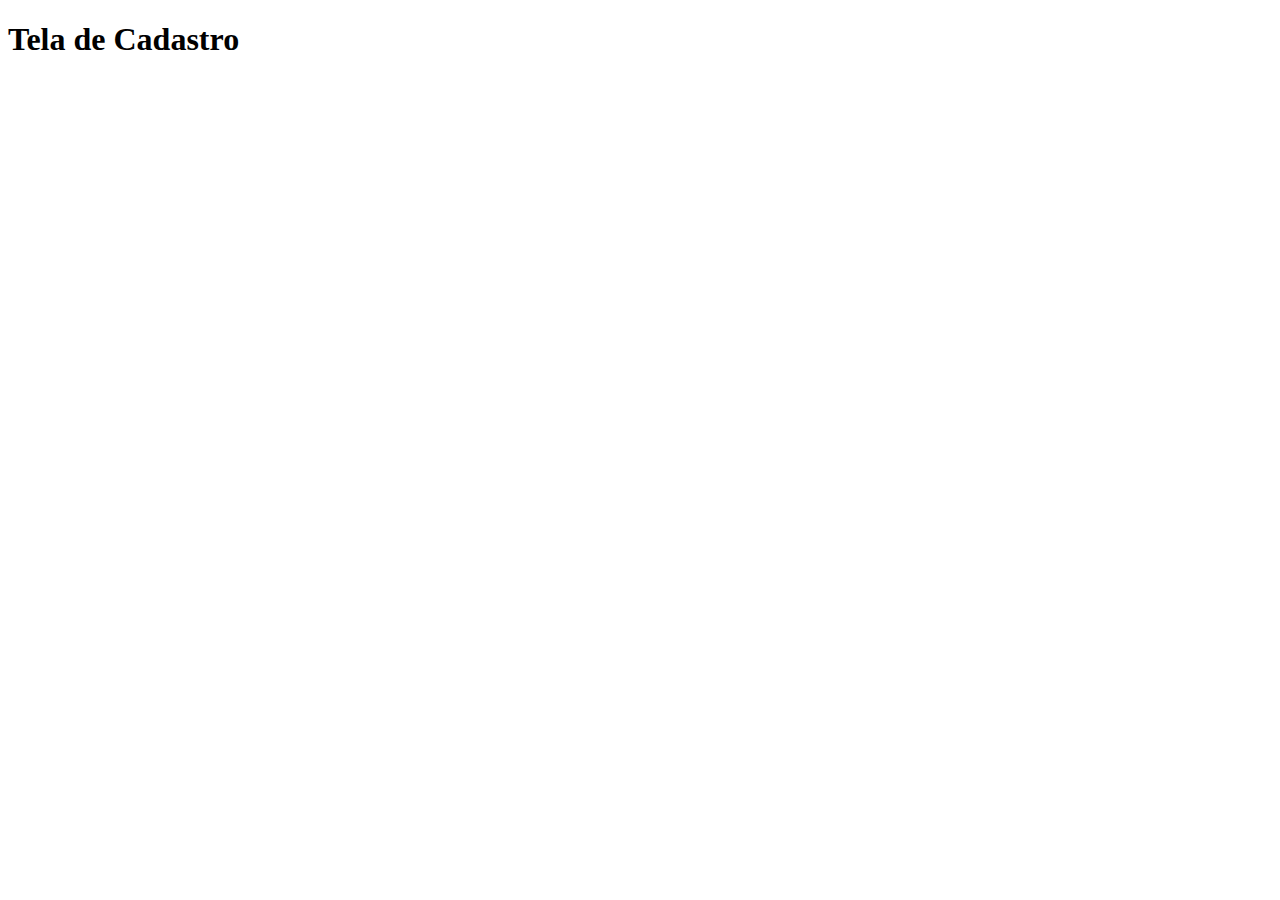
<file: src/main/resources/templates/index.html>
<!DOCTYPE html>
<html lang="en" xmlns:th="http://www.thymeleaf.org"
      xmlns:layout="http://www.ultraq.net.nz/thymeleaf/layout"
      layout:decorate="~{layout}">
<head>
    <meta charset="UTF-8">
    <title>Cadastro</title>
</head>
<body>

<div layout:fragment="content">

    <h1>Tela de Cadastro</h1>

</div>

</body>
</html>
</file>
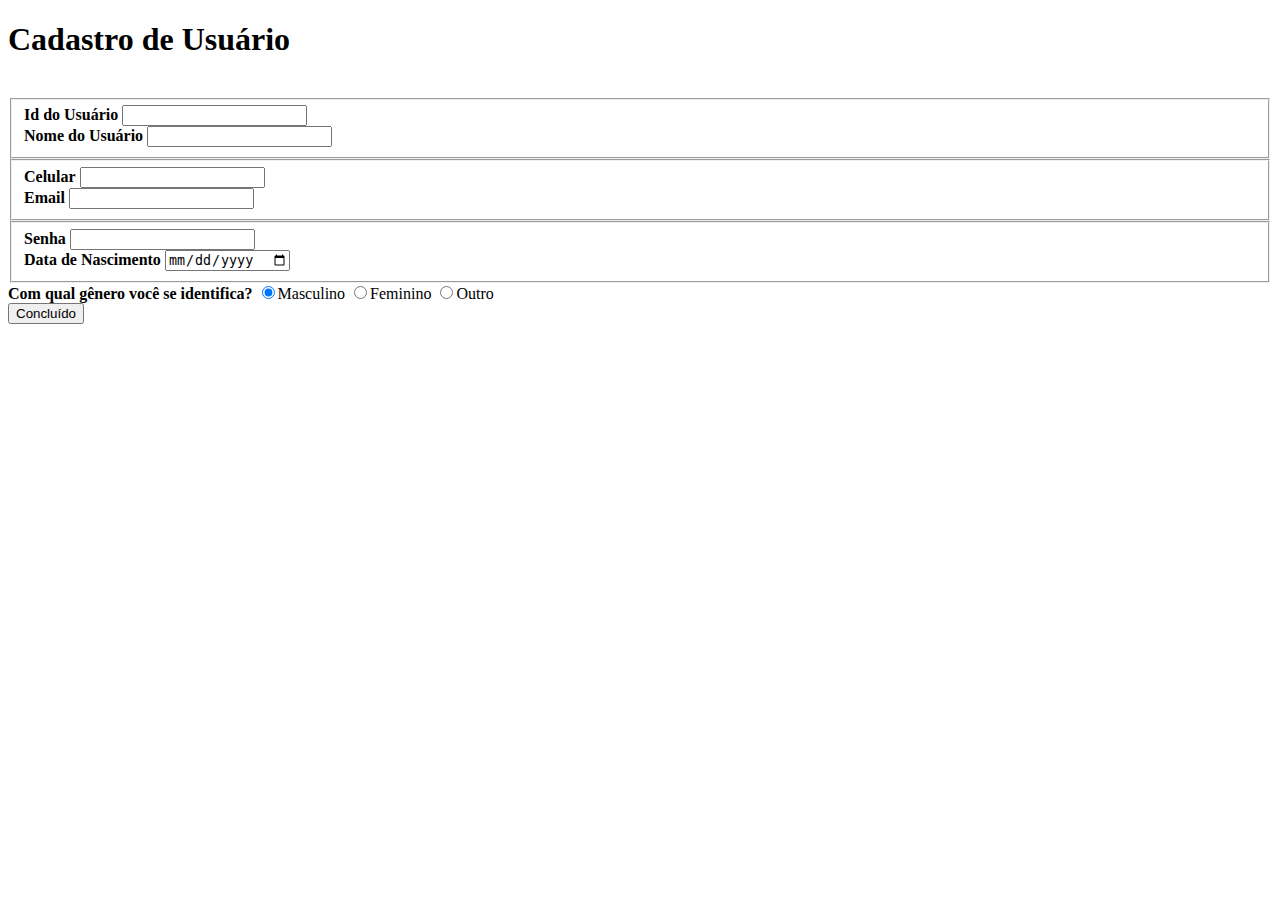
<file: src/main/resources/templates/layout.html>
<!doctype html>
<html>

    <head>
        <!-- Metadados -->
        <meta charset="utf-8">
        <meta name="viewport" content="width=device-width, initial-scale=1, shrink-to-fit=no">
    

        <title>Cadastro</title>
    </head>

    <body>  

        <div>
            <h1 id="titulo">Cadastro de Usuário</h1>
            <br>
        </div>

        <!-- Início do formulário -->
        <form>

            <fieldset class="grupo">

                <!-- Campo id usuário -->
                <div class="campo">
                    <label for="nome"><strong>Id do Usuário</strong></label>
                    <input type="number" name="id" id="id" required>
                </div>

                <!-- Campo nome usuário -->
                <div class="campo">
                    <label for="sobrenome"><strong>Nome do Usuário</strong></label>
                    <input type="text" name="nome" id="nome" required>
                </div>
            </fieldset> 

            <fieldset class="grupo">

                <!-- Campo celular -->
                <div class="campo">
                    <label for="email"><strong>Celular</strong></label>
                    <input type="text" name="celular" id="celular" required>
                </div>

                <!-- Campo email -->
                <div class="campo">
                    <label for="email"><strong>Email</strong></label>
                    <input type="email" name="email" id="email" required>
                </div>
            </fieldset> 

            <fieldset class="grupo">

                <!-- Campo senha -->
                <div class="campo">
                    <label for="email"><strong>Senha</strong></label>
                    <input type="password" name="senha" id="senha" required>
                </div>

                <!-- Campo data de nascimento -->
                <div class="campo">
                    <label for="email"><strong>Data de Nascimento</strong></label>
                    <input type="date" name="dataNascimento" id="dataNascimento" required>
                </div>
            </fieldset> 

            <!-- Campo de gênero com 3 opções de botões selecionáveis (radio button) e css de classe "campo" -->
            <div class="campo">
                <label><strong>Com qual gênero você se identifica?</strong></label>
                <label>
                    <input type="radio" name="genero" value="masculino" checked>Masculino
                </label>
                <label>
                    <input type="radio" name="genero" value="feminino">Feminino
                </label>
                <label>
                    <input type="radio" name="genero" value="outro">Outro
                </label>
            </div>

            <!-- Botão para enviar o formulário -->
            <button class="botao" type="submit" onsubmit="">Concluído</button>            

        </form>

    </body>

</html>
</file>
